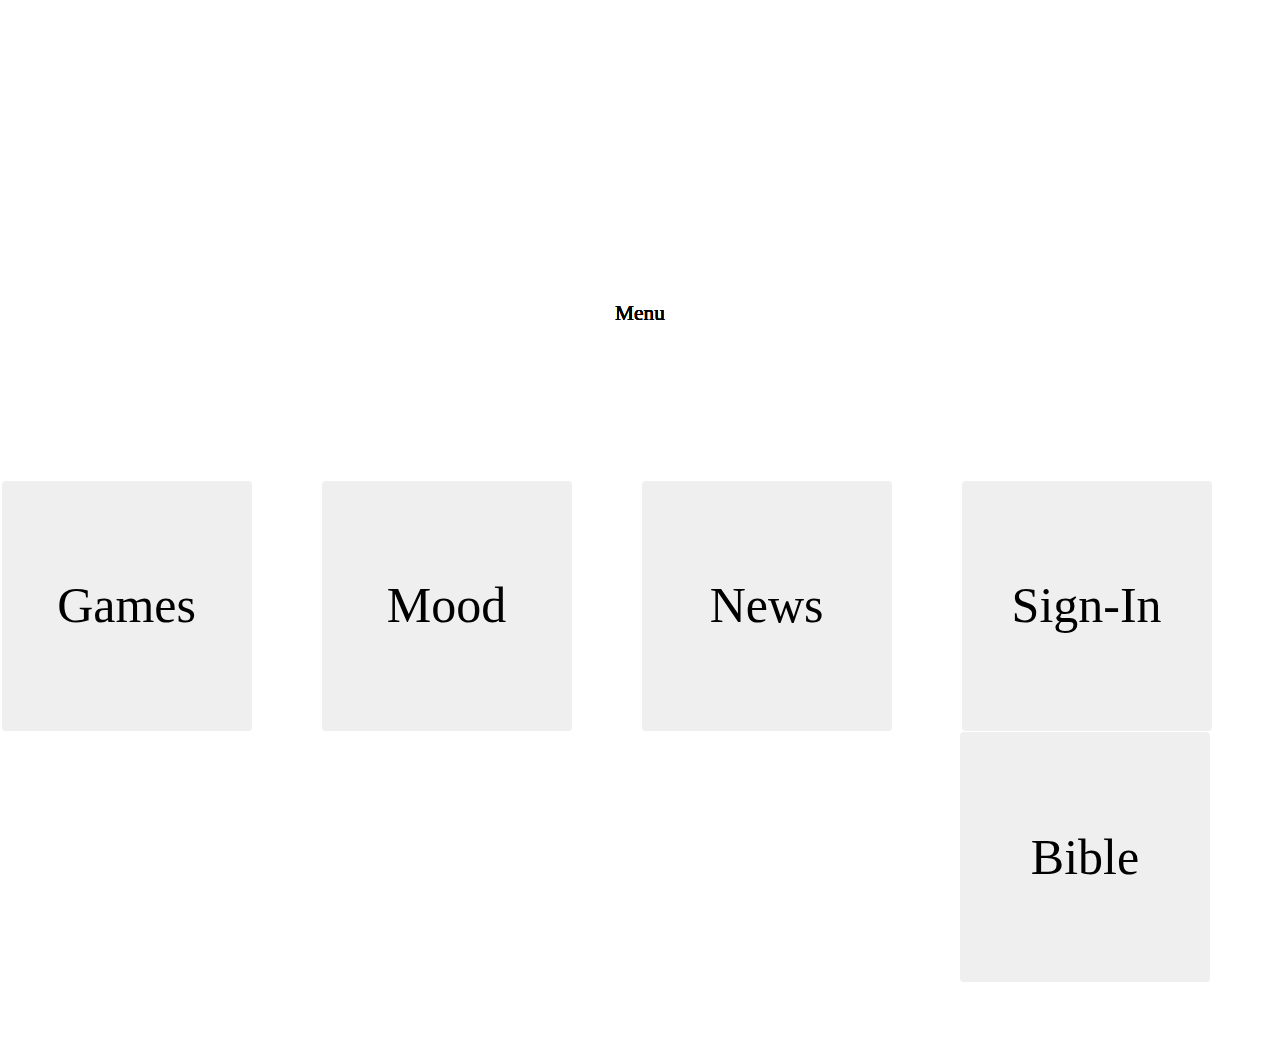
<file: homepageindex.html>
<!DOCTYPE html>
<html lang="en" class="peach-gradient aqua-gradient purple-gradient color-block mb-3 mx-auto rounded-circle z-depth-1 blue-gradient">

<head>
  <meta charset="UTF-8">
  <title>Final Project - Home Page</title>
  <meta name="viewport" content="width=device-width, initial-scale=1">
  
  <link rel='stylesheet' href='https://cdnjs.cloudflare.com/ajax/libs/twitter-bootstrap/4.1.3/css/bootstrap.min.css'>

      <link rel="stylesheet" href="./style.css">

  
</head>

<body>

  <!-- Establish doctype as html and language as english -->
<html lang="en">

<!-- Import monoton font -->
<link href="https://fonts.googleapis.com/css?family=Monoton&display=swap" rel="stylesheet">

<!-- Insert sleep mode welcome message -->
<svg viewBox="0 0 960 300">
	<symbol id="s-text">
    <!-- Link to next page on touch -->
		<text text-anchor="middle" x="50%" y="80%"><a href="homescreen"></a>Menu</text>
	</symbol>

  <!-- Amination setup -->
<g class="g-ants">
  <use xlink:href="#s-text" class="swirl"></use>
  <use xlink:href="#s-text" class="swirl"></use>
<use xlink:href="#s-text" class="swirl"></use>
<use xlink:href="#s-text" class="swirl"></use>
<use xlink:href="#s-text" class="swirl"></use>
</g>
</svg>

<!--Spacing-->
<br><br><br><br>

<!-- Grid row -->
<div>

  <body>
    <!-- Games button-->
    <div class="col1">
      <button class="btn peach-gradient" style="font-size:50px;width:250px;height:250px;">Games</button>
    </div>
    <!-- Mood button-->
    <div class="col2">
      <button class="btn yellow-gradient" style="font-size:50px;width:250px;height:250px;">Mood</button>
    </div>
    <!-- News button w/ time and date -->
    <div class="col3">
      <button class="btn aqua-gradient" onclick="document.getElementById('news').innerHTML = Date()" style="font-size:50px;width:250px;height:250px;">News</button>
      <p id="news"></p>
    </div>
    <!-- Sign-in button w/ confirmation alert -->
    <div class="col4">
      <p hidden id="innerHTML_sign">You're signed in!</p>
      <button class="btn blue-gradient" onclick="myFunction()" style="font-size:50px;width:250px;height:250px;">Sign-In</button>
    </div>
    <!-- Bible button app w/ exernal link -->
    <div class="col5">
      <button class="btn purple-gradient" style="font-size:50px;width:250px;height:250px;">Bible</button>
    </div>

    <body>
</div>

<br><br><br>
  <script src='https://cdnjs.cloudflare.com/ajax/libs/jquery/3.4.1/jquery.min.js'></script>

  

    <script  src="./script.js"></script>




</body>

</html>
</file>
<file: style.css>
/*text formatting*/
@import url("https://fonts.googleapis.com/css?family=Monoton&display=swap");

h1 {
  text-align: center;
  font-family: "Monoton";
  font-weight: normal;
  font-style: normal;
  color: #e24c31;
  font-size: 50px;
}

h2 {
  text-align: center;
  font-family: "Monoton";
  font-weight: normal;
  font-style: normal;
  color: #e24c31;
}

p {
  text-align: center;
  font-family: "Monoton";
  font-weight: normal;
  font-style: normal;
  color: #fff;
}

.center-block {
  display: block;
  margin-right: auto;
  margin-left: auto;
}

/*page formatting*/
html {
  height: 100%;
  overflow-y: scroll;
  overflow-x: auto;
}
body {
  width: 100%;
  height: 100%;
  line-height: 1.5;
  font-family: "Raleway";
  font-weight: 300;
  font-size: 16px;
}

/*title animation word formatting*/
.glow {
  text-align: center;
  animation: glow 5s ease-in-out infinite alternate;
}

.word-1 {
  animation-name: fadein;
  animation-duration: 20s;
}

.word-2 {
  animation-name: fadein;
  animation-duration: 20s;
}

.word-3 {
  animation-name: fadein;
  animation-duration: 20s;
}

.word-4 {
  animation-name: fadein;
  animation-duration: 20s;
}

.word-blink {
  animation-name: fadein;
  animation-duration: 3s;
  animation-iteration-count: 10;
  animation-direction: alternate;
}

@keyframes fadein {
  from {
    opacity: 0;
    color: #da71f;
  }
  to {
    opacity: 1;
    color: #c94d4d;
  }
}

@-webkit-keyframes glow {
  from {
    text-shadow: 0 0 10px #b5b5b5, 0 0 20px #b5b5b5;
  }
  to {
    text-shadow: 0 0 15px #b5b5b5, 0 0 25px #b5b5b5;
  }
}

/*box and column formatting*/
* {
  box-sizing: border-box;
  margin: 0;
  padding: 0;
}

.col1,
.col2,
.col3,
.col4 {
  width: 25%;
  margin: auto;
  float: left;
  display: grid;
  padding: 0.1em;
}

.responsive {
  width: 100%;
  height: auto;
}

/*popup container*/
.popup {
  float: left;
  margin: 0 auto 1%;
  color: white;
  font-size: 2em;
  text-align: center;
  height: 4.5em;
  font-weight: 300;
  overflow: hidden;
  padding: 0.75em 1em;
  cursor: pointer;
  transition: all 0.3s ease-out;
}

/*actual popup*/
.popup .popup-thumb-span {
  display: block;
  margin-top: 1.5em;
  /*visibility: hidden;*/
  text-align: center;
  border-radius: 6px;
}
.popup p {
  line-height: 1.5;
  margin-top: 0.6em;
  padding: 0 0.3em;
  transition: all 0.3s ease-out;
}

/*toggle popup*/
.popup .show {
  visibility: visible;
  -webkit-animation: fadeIn 1s;
  animation: fadeIn 1s;
}

.button {
  display: block;
  font: 10.5em "Monoton";
  width: 960px;
  height: 300px;
  margin: 0 auto;
}

/* The Modal (actual popup) */
.modal {
  background-color: #242551;
  display: none; /* Hidden by default */
  position: fixed; /* Stay in place */
  z-index: 1; /* Sit on top */
  left: 0;
  top: 0;
  width: auto; /* Full width */
  height: auto; /* Full height */
  overflow: auto; /* Enable scroll if needed */
  font-size: 25px;
}

/* Modal Content/Box */
.modal-content {
  background-color: #fefefe;
  margin: 15% auto; /* 15% from the top and centered */
  padding: 10px;
  width: auto; /* Could be more or less, depending on screen size */
  border: none;
}

/*box formatting for each emotion*/
.happy-thumb {
  background: linear-gradient(to right, #bd3f32, #cb356b);
}
.sad-thumb {
  background: linear-gradient(to right, #ffff00, #ffa500);
}
.surprised-thumb {
  background: linear-gradient(to right, #2bdfe2, #2be28a);
}
.anxious-thumb {
  background: linear-gradient(to right, #2b84e2, #2e2be2);
}
.fearful-thumb {
  background: linear-gradient(to right, #e22be0, #8a2be2);
}
.confident-thumb {
  background: linear-gradient(to right, #bd3f32, #cb356b);
}
.tired-thumb {
  background: linear-gradient(to right, #ffff00, #ffa500);
}
.joyful-thumb {
  background: linear-gradient(to right, #2bdfe2, #2be28a);
}
.discouraged-thumb {
  background: linear-gradient(to right, #2b84e2, #2e2be2);
}
.pitiful-thumb {
  background: linear-gradient(to right, #e22be0, #8a2be2);
}
.impatient-thumb {
  background: linear-gradient(to right, #bd3f32, #cb356b);
}
.cautious-thumb {
  background: linear-gradient(to right, #ffff00, #ffa500);
}
.unloved-thumb {
  background: linear-gradient(to right, #2bdfe2, #2be28a);
}
.hopeless-thumb {
  background: linear-gradient(to right, #2b84e2, #2e2be2);
}
.confused-thumb {
  background: linear-gradient(to right, #e22be0, #8a2be2);
}
.stressed-thumb {
  background: linear-gradient(to right, #bd3f32, #cb356b);
}

/*animations*/
@-webkit-keyframes fadeIn {
  from {
    opacity: 0;
  }
  to {
    opacity: 1;
  }
}

@keyframes fadeIn {
  from {
    opacity: 0;
  }
  to {
    opacity: 1;
  }
}
@keyframes confetti {
  0% {
    opacity: 0;
    transform: translateY(0%) rotate(0deg);
  }
  10% {
    opacity: 1;
  }
  35% {
    transform: translateY(-800%) rotate(270deg);
  }
  80% {
    opacity: 1;
  }
  100% {
    opacity: 0;
    transform: translateY(2000%) rotate(1440deg);
  }
}
</file>
